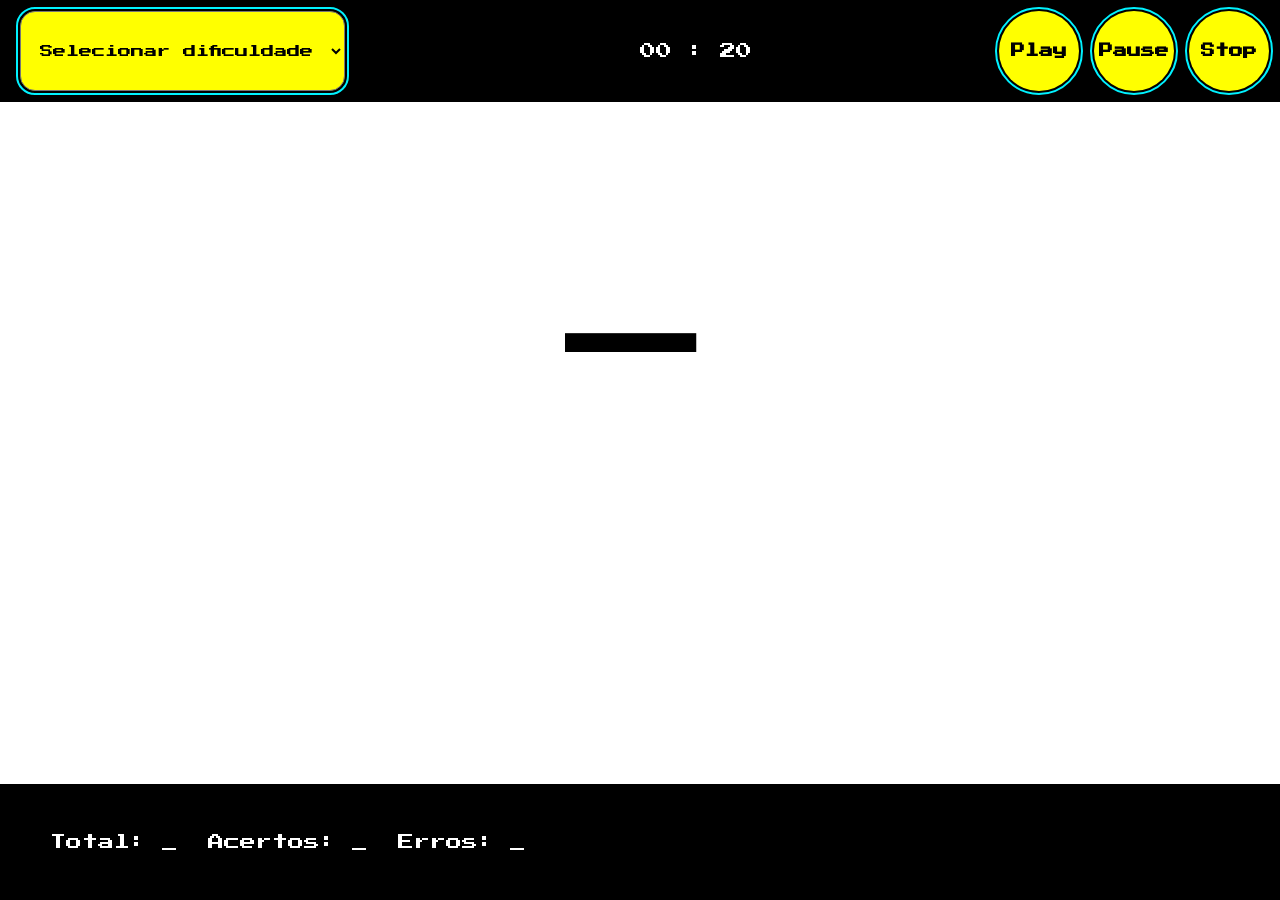
<file: index.html>
<!DOCTYPE html>
<html lang="en">
<head>
    <meta charset="UTF-8">
    <meta name="viewport" content="width=device-width, initial-scale=1.0">
    <script src="js/main.js" defer type="module"></script>
    <link rel="stylesheet" href="css/style.css">
    <link rel="icon" href="assets/img/image.png">
    <title>OddorOver</title>
</head>
<body>
    <form class="formBotoes">
      
        <select name="dificuldade" id="selecDif">
            <option value="" selected>Selecionar dificuldade</option>
            <option value="2000">fácil</option>
            <option value="1000">médio</option>
            <option value="500">difícil</option>
        </select>
        
        <span id="timerRodada">00 : 00</span>

        <input type="button" value="Play" id="btnPlay">
        <input type="button" value="Pause" id="btnPause">
        <input type="button" value="Stop" id="btnStop">

    </form>
    <div class="boxNroAleatorio">
        <p id="nroAleatorio">_</p>
    </div>

    <footer>

        <p>Total: <span id="total">_</span> </p>
        <p>Acertos: <span id="acertos">_</span></p>
        <p>Erros: <span id="erros">_</span></p>
        
    </footer>
    
</body>
</html>
</file>
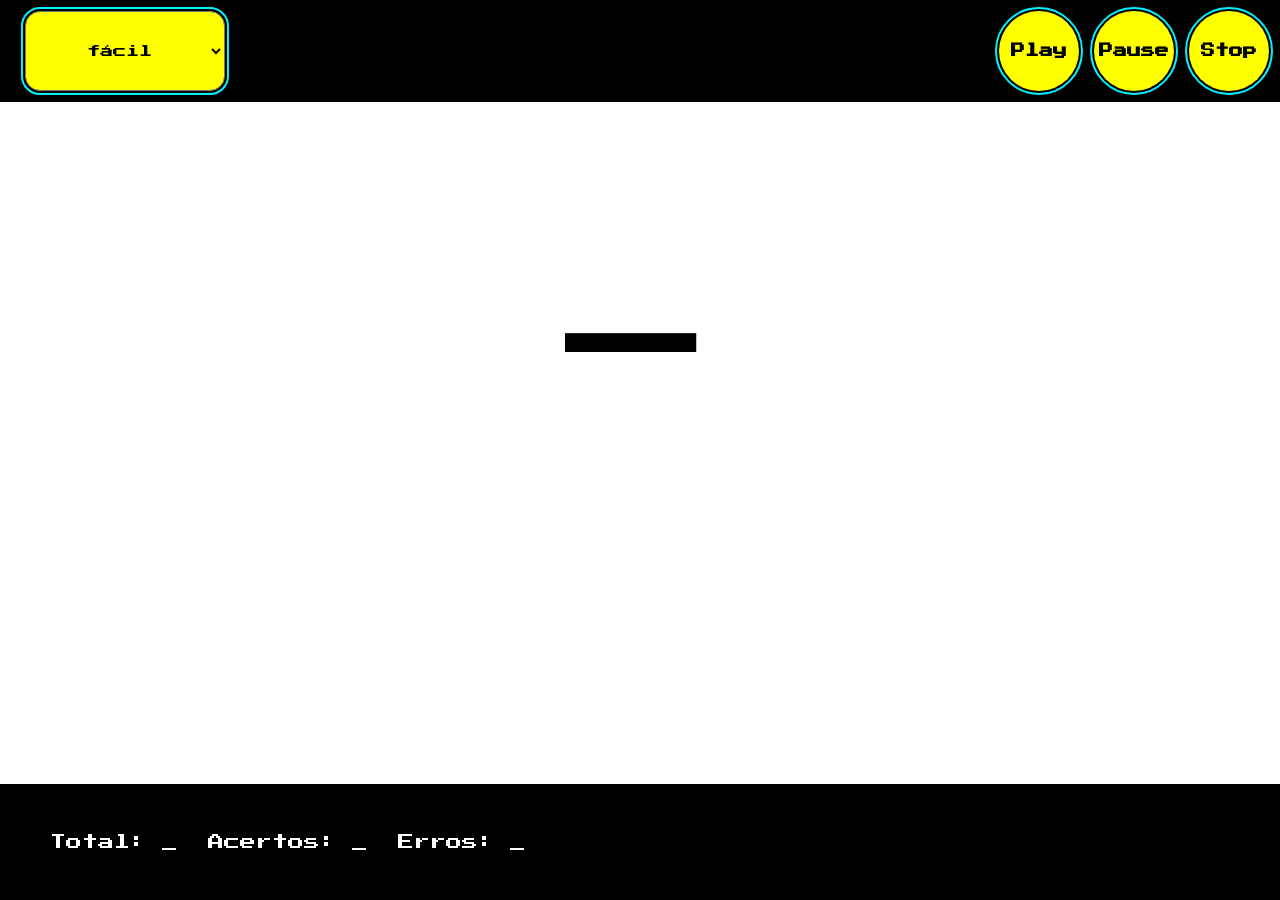
<file: ex01/index.html>
<!DOCTYPE html>
<html lang="en">
<head>
    <meta charset="UTF-8">
    <meta name="viewport" content="width=device-width, initial-scale=1.0">
    <script src="js/script.js" defer type="module"></script>
    <link rel="stylesheet" href="css/style.css">
    <title>Document</title>
</head>
<body>
    <form class="formBotoes">
        <select name="dificuldade" id="selecDif">
            <option value="1000">fácil</option>
            <option value="400">médio</option>
            <option value="150">difícil</option>
        </select>

        <input type="button" value="Play" id="btnPlay">
        <input type="button" value="Pause" id="btnPause">
        <input type="button" value="Stop" id="btnStop">

    </form>
    <div class="boxNroAleatorio">
        <p id="nroAleatorio">_</p>
    </div>

    <footer>

        <p>Total: <span id="total">_</span> </p>
        <p>Acertos: <span id="acertos">_</span></p>
        <p>Erros: <span id="erros">_</span></p>
        
    </footer>
    
</body>
</html>
</file>
<file: css/style.css>
@import url('https://fonts.googleapis.com/css2?family=Press+Start+2P&display=swap');

* {
    box-sizing: border-box;
    margin: 0px;
    padding: 0px;
    font-family: "Press Start 2P", system-ui;
}

body {
  -webkit-user-select: none; /* Safari */
  -moz-user-select: none;    /* Firefox */
  -ms-user-select: none;     /* Internet Explorer/Edge */
  user-select: none;         /* Padrão moderno */
}

.formBotoes {
    display: flex;
    justify-content: right;
    border:1px solid black;
    padding: 10px;
    background-color: black;
}

div>p{
    cursor: pointer;
}

.formBotoes span{
    position: fixed;
    left: 50%;
    align-self: center;
    display: block;
    color: white;
    text-align: center;
}

.formBotoes input[type="button"] {
    width: 80px;
    height: 80px;
    border-radius: 40px;
    font-size: 14px;
    font-weight: bold;
    background-color: yellow;
    color: black;
    border: none;
    outline: rgb(1, 242, 255) solid 2px;
    outline-offset: 2px;
    margin-left: 15px;
    transition: all 0.1s;
}


.formBotoes select{
    display: block;
    left: 80px;
    position: absolute;
    margin-left: 10px;
    border-radius: 15px;
    text-align: center;
    left: 10px;
    width: 325px;
    height: 80px;
    justify-self: left;
    background-color: yellow;
    outline: rgb(1, 242, 255) solid 2px;
    outline-offset: 2px;
    transition: all 0.1s;
}
.formBotoes input[type="button"]:hover,  .formBotoes select:hover{
    background-color: rgb(1, 242, 255);
    outline: yellow solid 2px;
    color: rgb(1, 242, 255);
    cursor: pointer;
    color: black;
}

.formBotoes input[type="button"]:active {
    transform: scale(0.9);
}

.boxNroAleatorio {
    display: flex;
    justify-content: center;
}
.boxNroAleatorio p {
    margin-top: 100px;
    font-size: 150px;
}
footer{
    display: flex;
    flex-direction: row;
    position: fixed;
    bottom: 0px;
    padding: 50px;
    background-color: black;
    color: white;
    width: 100%;
}
footer span{
    margin-right: 30px;
}
</file>
<file: ex01/css/style.css>
@import url('https://fonts.googleapis.com/css2?family=Press+Start+2P&display=swap');

* {
    box-sizing: border-box;
    margin: 0px;
    padding: 0px;
    font-family: "Press Start 2P", system-ui;
}

.formBotoes {
    display: flex;
    justify-content: right;
    border:1px solid black;
    padding: 10px;
    background-color: black;
}

div>p{
    cursor: pointer;
}

.formBotoes input[type="button"] {
    width: 80px;
    height: 80px;
    border-radius: 40px;
    font-size: 14px;
    font-weight: bold;
    background-color: yellow;
    color: black;
    border: none;
    outline: rgb(1, 242, 255) solid 2px;
    outline-offset: 2px;
    margin-left: 15px;
    transition: all 0.1s;
}
.formBotoes select{
    display: block;
    position: absolute;
    border-radius: 15px;
    text-align: center;
    left: 10px;
    width: 200px;
    height: 80px;
    justify-self: left;
    background-color: yellow;
    outline: rgb(1, 242, 255) solid 2px;
    outline-offset: 2px;
    margin-left: 15px;
    transition: all 0.1s;
}
.formBotoes input[type="button"]:hover,  .formBotoes select:hover{
    background-color: rgb(1, 242, 255);
    outline: yellow solid 2px;
    color: rgb(1, 242, 255);
    cursor: pointer;
    color: black;
}

.formBotoes input[type="button"]:active {
    transform: scale(0.9);
}

.boxNroAleatorio {
    display: flex;
    justify-content: center;
}
.boxNroAleatorio p {
    margin-top: 100px;
    font-size: 150px;
}
footer{
    display: flex;
    flex-direction: row;
    position: fixed;
    bottom: 0px;
    padding: 50px;
    background-color: black;
    color: white;
    width: 100%;
}
footer span{
    margin-right: 30px;
}
</file>
